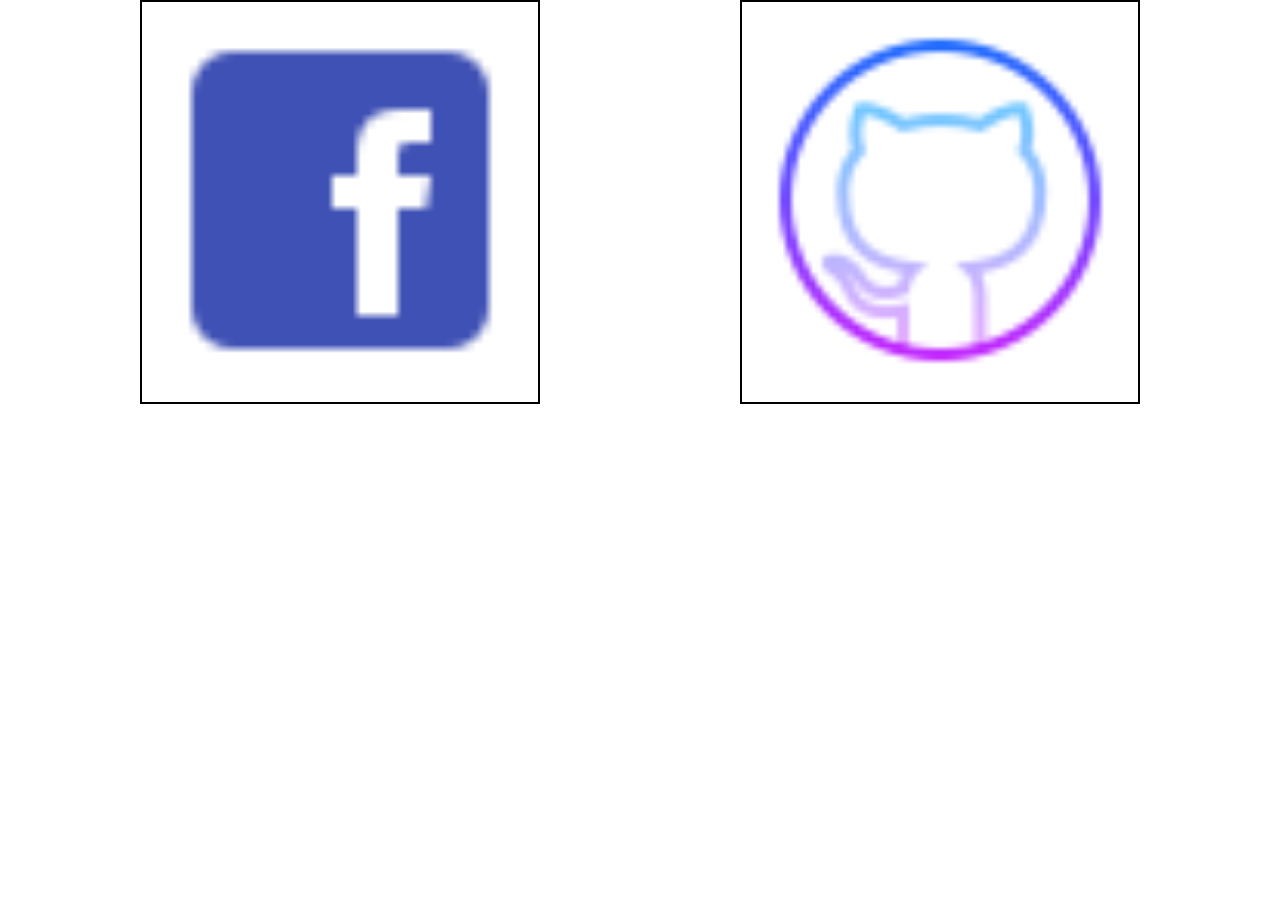
<file: index.html>
<!DOCTYPE html>
<html lang="en">
<head>
    <meta charset="UTF-8">
    <meta http-equiv="X-UA-Compatible" content="IE=edge">
    <meta name="viewport" content="width=device-width, initial-scale=1.0">
    <title>Document</title>
    <link rel="stylesheet" href="style.css">
</head>
<body>
    <div class="container">
        <div class="box">
            <img src="./facebook.png" alt="">
        </div>
        <div class="box">
            <img src="./github.png" alt="">
        </div>
    </div>
</body>
</html>
</file>
<file: style.css>
*{
    margin: 0;
    padding: 0;
    box-sizing: border-box;
}

.container{
    width: 1000px;
    margin: 0 auto;
    display: flex;
    justify-content: space-between;
}

.box{
    width: 400px;
    border: 2px solid black;
}

.box img{
    width: 100%;
}
</file>
